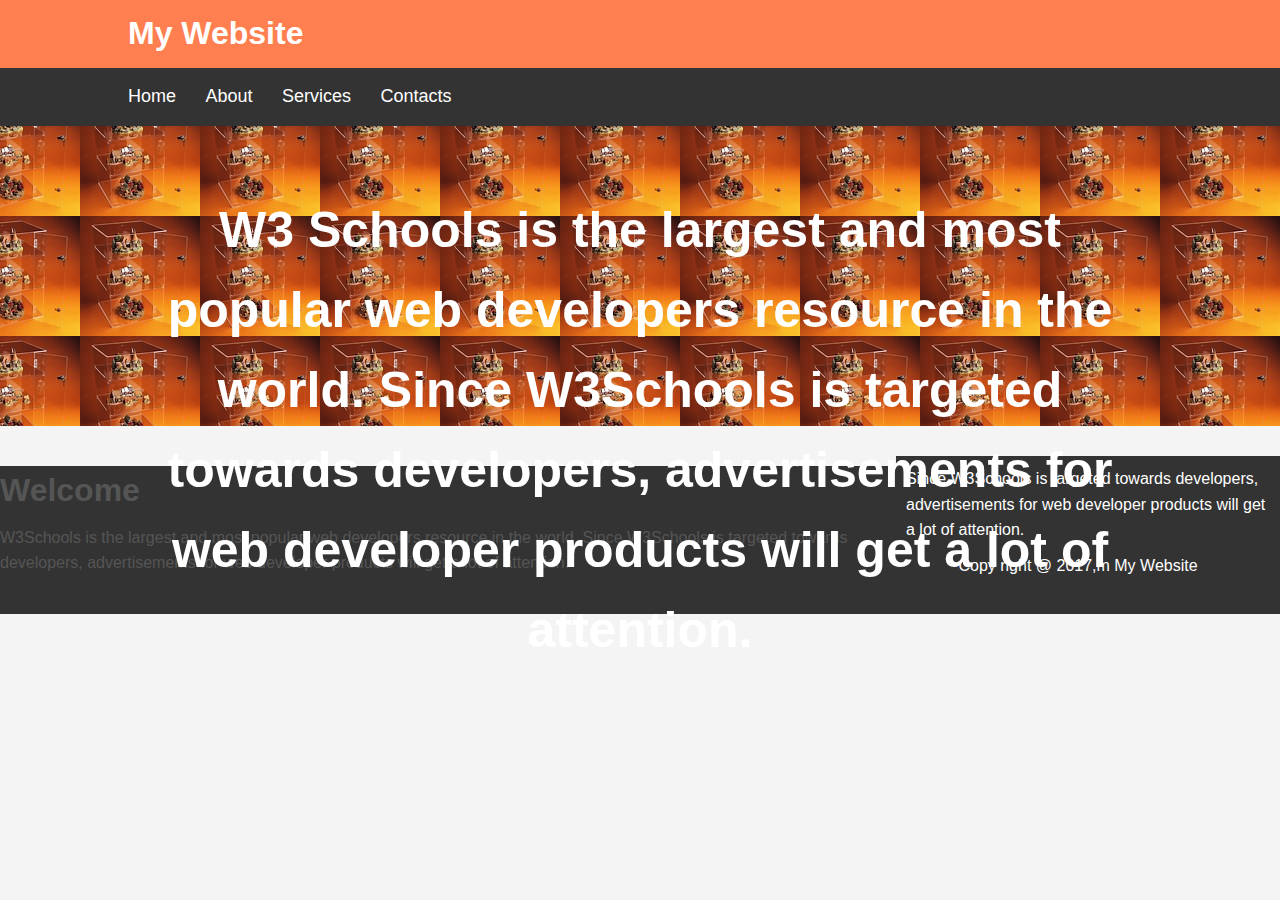
<file: my website/index.html>
<!DOCTYPE htmml>
<!DOCTYPE html>
<html>
<head>
	<title>My Website</title>
	<link rel="stylesheet" type="text/css" href="css/style.css">
</head>
<body>
	<header id="main-header">
		<div class="container">
			<h1>My Website</h1>
		</div>
	</header>
		<nav id="navbar">
		<div class="container">
			<ul>
				<li><a href="">Home</a></li>
				<li><a href="">About</a></li>
				<li><a href="">Services</a></li>
				<li><a href="">Contacts</a></li>

			</ul>
		</div>
	</nav>
<div>
			<section id="showcase">
				<div class="container">
					<h1>W3 Schools is the largest and most popular web developers resource in the world. 

					Since W3Schools is targeted towards developers, advertisements for web developer products will get a lot of attention.</h1>
				</div>
				
			</section>
			<section id="main">
				<h1>Welcome</h1>
				<p>W3Schools is the largest and most popular web developers resource in the world. 

				Since W3Schools is targeted towards developers, advertisements for web developer products will get a lot of attention.</p>
			</section>
		<aside id="sidebar">
				Since W3Schools is targeted towards developers, advertisements for web developer products will get a lot of attention.
		</aside>
</div>
<footer id="main-footer">
	<p>Copy right  @ 2017,m
	My Website</p>
</footer>
</body>
</body>
</html>
</file>
<file: my website/css/style.css>
body
{
	background-color: #f4f4f4;
	color: #555;
	font-family: Arial,Helvetica,sans-serif;
	font-size: 16px;
	line-height: 1.6em;
	margin: 0;
}
.container
{
	width: 80%;
	margin: auto;
	overflow: hidden;
}
#main-header
{
	background-color: coral;
	color: #fff;
}
#navbar
{
	background-color: #333;
	color: #fff;

}
#navbar ul
{
	padding: 0;
	list-style: none;
}
#navbar li
{
	display: inline;
}
#navbar a
{
	color: #fff;
	text-decoration: none;
	font-size: 18px;
	padding-right: 25px;
}
#showcase
{
	background-image: url('../images/showcase.jpg');
	background-position: center right;
	height: 300px;
	margin-bottom: 30px;
	text-align: center;
}
#showcase h1
{
	color: #fff;
	font-size: 50px;
	line-height: 1.6em;
	padding-top: 30px;
}
#main
{
	float: left;
	width: 70%;
	padding: 0,30px;
	box-sizing: border-box;
}
#sidebar
{
	float: right;
	width: 30%;
	background-color: #333;
	color: #fff;
	padding:10px;
	box-sizing: border-box;
}
#main-footer
{
	background-color: #333;
	color: #fff;
	text-align: center;
	padding: 20px;
	margin-top: 40px;
}
@media(max-width: 600px)
{
#main
{
	float: none;
	width: 100%;
}
#sidebar
{
	float: none;
	width: 100%;
}
}
</file>
